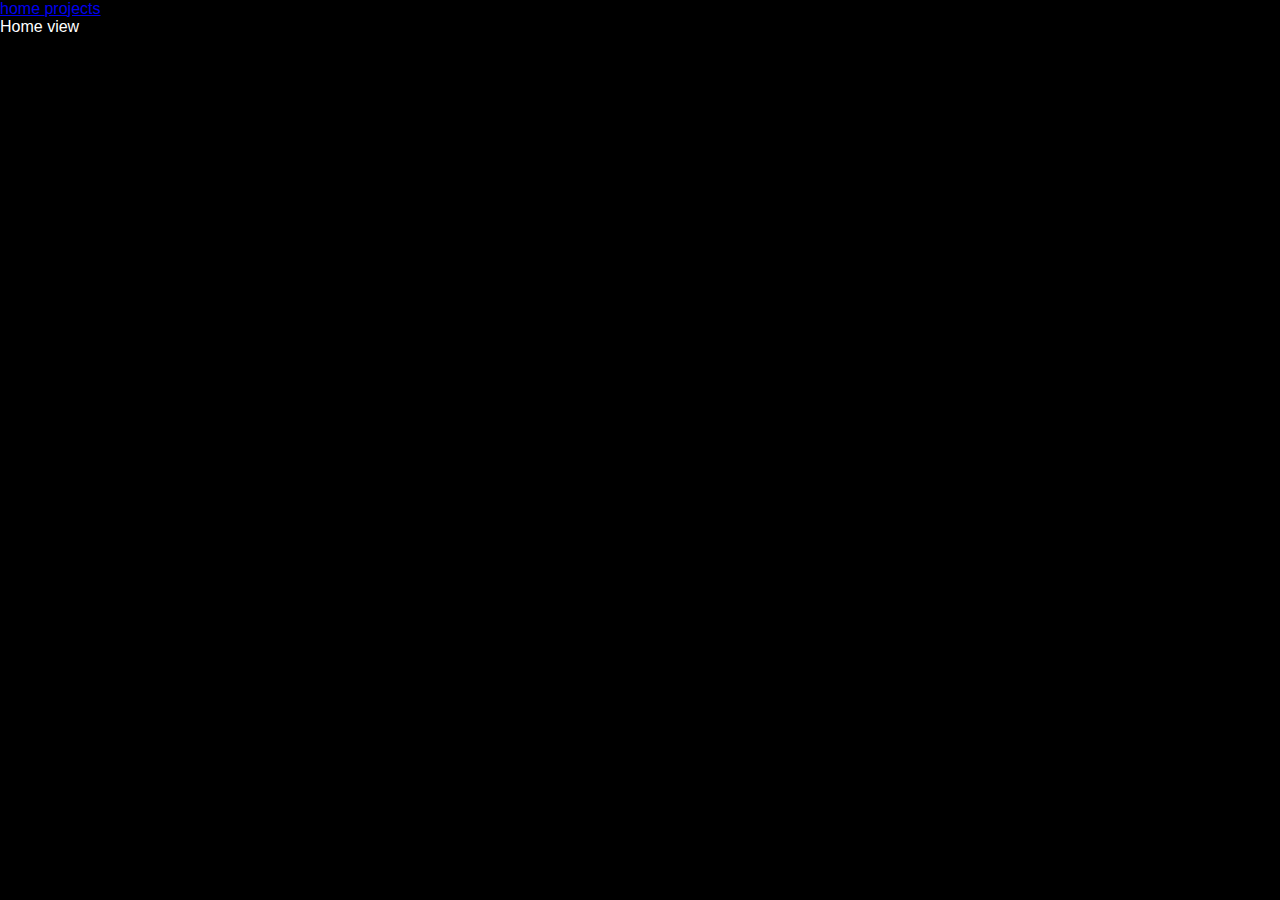
<file: spa/index.html>
<!DOCTYPE html>
<html lang="en">
<head>
    <meta charset="UTF-8">
    <meta http-equiv="X-UA-Compatible" content="IE=edge">
    <meta name="viewport" content="width=device-width, initial-scale=1.0, maximum-scale=1.0, user-scalable=no">
    <title>index</title>
    <link rel="stylesheet" href="public/style.css">
    <script type="module" src="public/index.js"></script>
</head>
<body>
    <div id="container">
        <section id="nav">
            <a href="/" class="navlink" data-link title="Home"> home </a>
            <a href="/projects" class="navlink" data-link title="Projects"> projects </a>
        </section>
          <div id="app"></div>          

    </div>
</body>
</html>
</file>
<file: spa/public/style.css>
*{
    margin:0;
    padding:0;
    box-sizing: border-box;
}
html,body{
    height:100%;
    width: 100%;
}
body{
    background-color: black;color:white;
    font-family: Arial, Helvetica, sans-serif;
}
</file>
